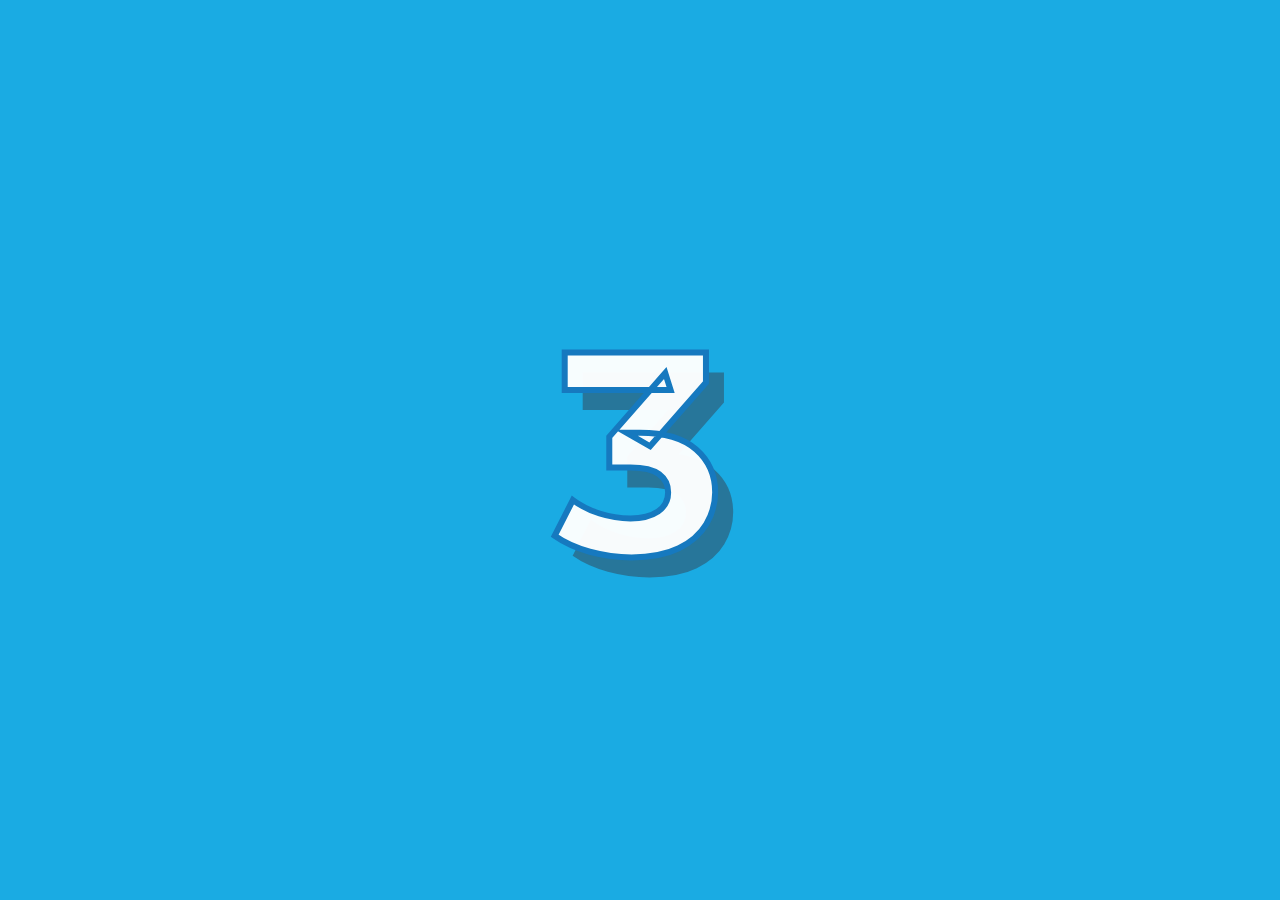
<file: index.html>
<!DOCTYPE html>
<html lang="vi" dir="ltr">
  <head>
    <meta charset="utf-8">
    <link rel="stylesheet" href="./Intro/intro.css">
    <script src="./Intro/intro.js"></script>
    <title>Nguyễn Đức Thịnh</title>
    <link rel="shortcut icon" type="image/png" href="./NDT/1.jpg"/>
  </head>
  <body>
    <div class="content">
        <div id="container" class="container">
        <div class="counter">
          <span id="digit" class="digit">3</span>
        </div>
      </div>
    </div>
  </body>
</html>
</file>
<file: Intro/intro.css>
@import url(https://fonts.googleapis.com/css?family=Montserrat:400,700);

body {
  cursor: none;
  margin: 0;
  padding: 0;
  height: 100vh;
  overflow: hidden;
  font-family: 'Montserrat', sans-serif;
}

.container {
  display: grid;
  place-items: center;
  background: #1aabe3;
  width: 100%;
  height: 100vh;
  overflow-y: hidden;
}

.container * {
  z-index: 1;
}

.counter {
  display: grid;
  place-items: center;
  width: 50%;
  height: 50%;
}

.digit {
  text-align: center;
  text-shadow: 18px 20px 0px rgba(49, 78, 99, 0.57);
  font-size: 18em;
  color: rgba(255, 255, 255, 0.97);
  -webkit-text-stroke-color: #1679bf;
  -webkit-text-stroke-width: thin;
  font-weight: bolder;
}
</file>
